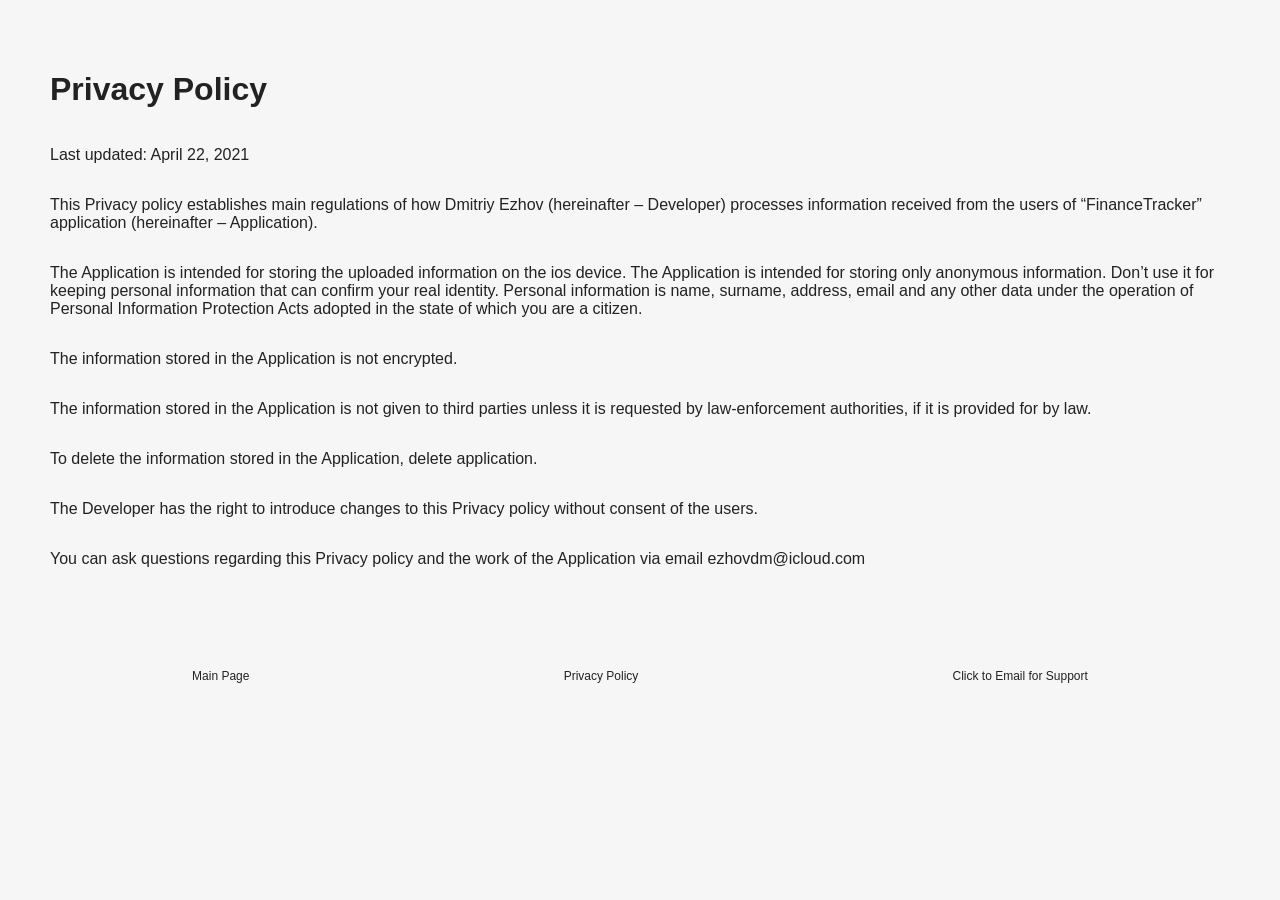
<file: policy-en.html>
<html lang="en">
    <head>
        <meta charset="utf-8">
        <title>FinanceTracker by DmitriyEzhov</title>
        <link rel="stylesheet" href="./main.css">
        <link rel="preconnect" href="https://fonts.gstatic.com">
        <link href="https://fonts.googleapis.com/css2?family=Russo+One&display=swap" rel="stylesheet">
    </head>
    <body>
        <main class="policy">
			<h1>Privacy Policy</h1>
			<p>Last updated: April 22, 2021</p>
			<p>This Privacy policy establishes main regulations of how Dmitriy Ezhov (hereinafter – Developer) processes information received from the users of “FinanceTracker” application (hereinafter – Application).</p>
			<p>The Application is intended for storing the uploaded information on the ios device. The Application is intended for storing only anonymous information. Don’t use it for keeping personal information that can confirm your real identity. Personal information is name, surname, address, email and any other data under the operation of Personal Information Protection Acts adopted in the state of which you are a citizen.</p>
			<p>The information stored in the Application is not encrypted.</p>
			<p>The information stored in the Application is not given to third parties unless it is requested by law-enforcement authorities, if it is provided for by law.</p>
			<p>To delete the information stored in the Application, delete application.</p>
			<p>The Developer has the right to introduce changes to this Privacy policy without consent of the users.</p>
			<p>You can ask questions regarding this Privacy policy and the work of the Application via email ezhovdm@icloud.com</p>
        </main>
        <footer>
			<a href="./index.html">Main Page</a>
			<a href="./policy-en.html">Privacy Policy</a>
            <a href="mailto:ezhovdm@icloud.com">Click to Email for Support</a>
        </footer>
    </body>
</html>
</file>
<file: main.css>
body {
    padding: 0;
    margin: 0;
	display: flex;
	flex-direction: column;
	justify-content: space-between;
    font-family: Roboto, sans-serif;
    color: #222;
	background: #f6f6f6
}

.left_column {
	display: flex;
	flex-direction: column;
	align-items: center;
}

.logo {
    display: flex;
    flex-direction: column;
    align-items: center;
}

.logo-img {
    height: 150px;
    width: 150px;
    margin-top: 10px;
}

.header {
    margin: 0;
    font-size: 36px;
    font-family: 'Russo One', Roboto, sans-serif;
}

main {
    display: flex;
    justify-content: center;
    margin: 50px;
}

.policy {
    display: flex;
    justify-content: center;
    flex-direction: column;
}

.preview {
    height: 560px;
    margin-left: 50px;
    margin-top: 10px;
    margin-bottom: 10px;
}

.download {
    margin-top: 25px;
    width: 250px;
}

footer {
    display: flex;
    justify-content: space-around;
	padding: 35px;
}

.active {
	border-radius: 5px;
	box-shadow: inset 0 0 10px rgba(0,0,0,0.5);
}

.toggle {
    display: flex;
}

a {
    font-size: 12px;
    color: #222;
    text-decoration-line: none;
	margin: 0 5px;
}

.description {
    width: 350px;
}
</file>
